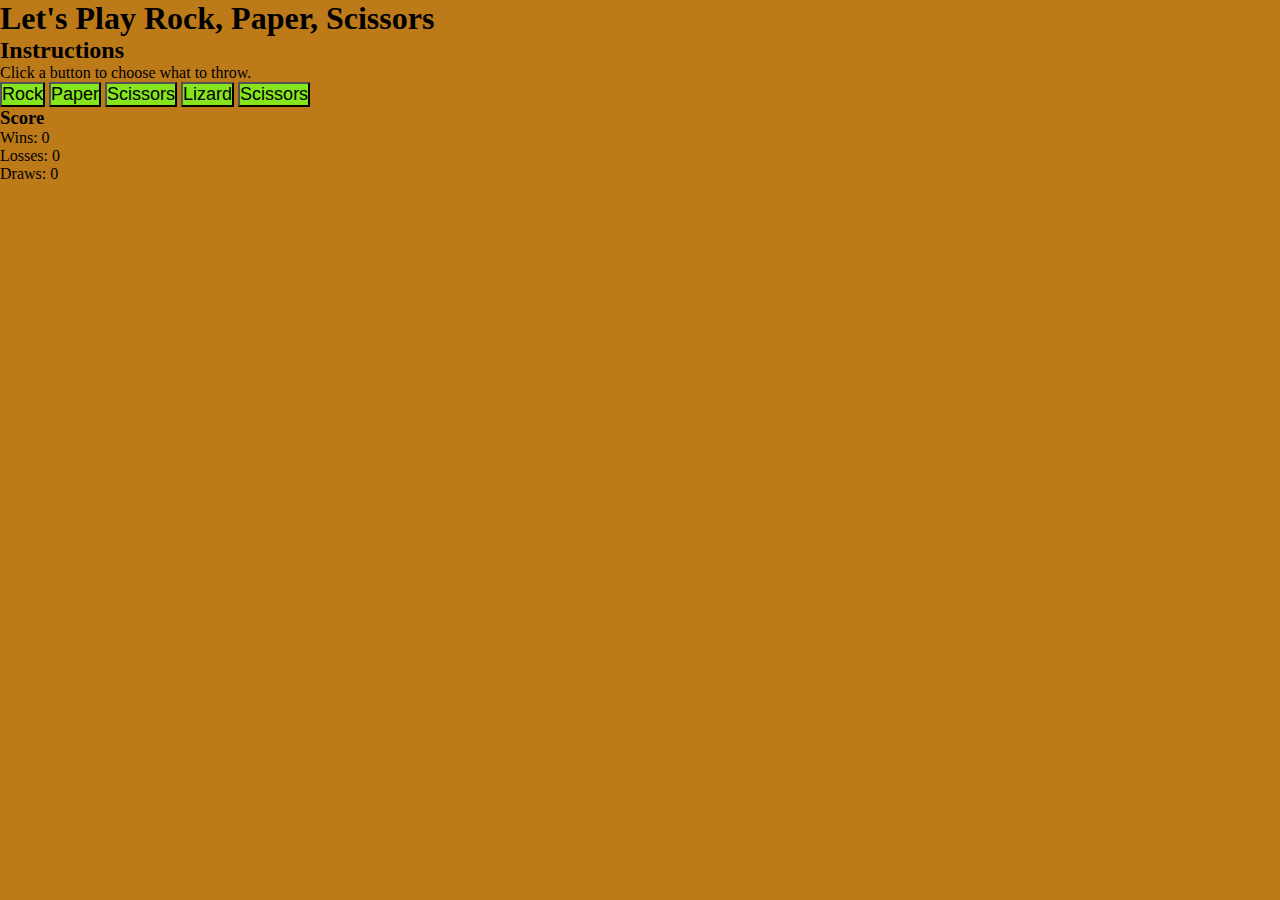
<file: index.html>
<!doctype html>
<html>
    <head>
        <meta charset="UTF-8">
        <title>Rock Paper Scissors with JavaScript</title>
        <link rel = "stylesheet" type="text/css" href="stylesheet.css">
        <script>
            // Global variables to keep score.
            var wins = 0, losses = 0, draws = 0;
           
            // Expects a maximum and minimum number.
            // Returns a random number between and including the max and
            // minimum numbers.
            function randomInt(min, max) {
                return Math.floor(Math.random() * (max - min + 1)) + min;
            }
           
            // Expects a string with the winning condition: win, lose, or draw.
            // Expects a number. The player's choice.
            // Expects a number. The computer's choice.
            function msgAlert(type, player, computer) {
                var name = ["", "Rock", "Paper", "Scissors", "Lizard", "Spock"];
           
                if (type === "draw") {
                    alert("Draw!\n" + "Player: " + name[player] + "\n" + "Computer: " +
                            name[computer]);
                }
               
                if (type === "win") {
                    alert("Player won!\n" + "Player: " + name[player] + "\n" + "Computer: " +
                            name[computer]);
                }
               
                if (type === "lose") {
                    alert("Player lost!\n" + "Player: " + name[player] + "\n" + "Computer: " +
                            name[computer]);
                }
            }
         
            // Expects a string of win, lose, or draw. Updates the score
            function updateScore(call) {
           
                // Make references to the scoreboard HTML elements named win, lose,
                // and draw so we can update the score numbers on the page.
               
                var winEl = document.getElementById("win"),
                    loseEl = document.getElementById("lose"),
                    drawEl = document.getElementById("draw");
           
                if (call === "draw") {
                    draws++;
                    drawEl.innerHTML = draws;
                }
               
                if (call === "win") {
                    wins++;
                    winEl.innerHTML = wins;
                }
               
                if (call === "lose") {
                    losses++;
                    loseEl.innerHTML = losses;
                }
            }
           
            // Expects a number of 1 for rock, 2 for paper, or 3 for scissors.
            function throwHand(player) {
                var computer = randomInt(1, 5);
 
                // The computer var holds a random number 1, 2, or 3.
                // Key:
                // 1 = rock
                // 2 = paper
                // 3 = scissors
               
                // Next, we find out if the player won, lost, or if the game
                // ended in a draw.
               
                // First, we'll see if it's a draw.
                if (player === computer) {
                    updateScore("draw");
                    msgAlert("draw", player, computer);
                }
               
                /* Rock Conditions */
               
                // If player's rock vs comp's paper.
                if (player === 1 && computer === 2) {
                    updateScore("lose");
                    msgAlert("lose", player, computer);
                }
               
                // If player's rock vs comp's scissors.
                if (player === 1 && computer === 3) {
                    updateScore("win");
                    msgAlert("win", player, computer);
                }

                if (player === 1 && computer === 5) {
                    updateScore("lose");
                    msgAlert("lose", player, computer);
                }
               
                // If player's rock vs comp's scissors.
                if (player === 1 && computer === 4) {
                    updateScore("win");
                    msgAlert("win", player, computer);
                }
               
                /* Paper Conditions */
               
                // If player's paper vs comp's rock.
                if (player === 2 && computer === 1) {
                    updateScore("win");
                    msgAlert("win", player, computer);
                }
               
                // If player's paper vs comp's scissors.
                if (player === 2 && computer === 3) {
                    updateScore("lose");
                    msgAlert("lose", player, computer);
                }

                if (player === 2 && computer === 5) {
                    updateScore("win");
                    msgAlert("win", player, computer);
                }
               
                // If player's paper vs comp's scissors.
                if (player === 2 && computer === 4) {
                    updateScore("lose");
                    msgAlert("lose", player, computer);
                }
               
                /* Scissors Conditions */
               
                // If player's scissors vs comp's paper.
                if (player === 3 && computer === 2) {
                    updateScore("win");
                    msgAlert("win", player, computer);
                }
               
                // If player's scissor vs comp's rock.
                if (player === 3 && computer === 1) {
                    updateScore("lose");
                    msgAlert("lose", player, computer);
                }

                // If player's scissor vs comps lizard.
                if (player === 3 && computer === 4) {
                    updateScore("win");
                    msgAlert("win", player, computer);
                }
               
                // If player's scissor vs comp's spock.
                if (player === 3 && computer === 5) {
                    updateScore("lose");
                    msgAlert("lose", player, computer);
                }

                /* Lizard Conditions */
                // If player's lizard vs comp's spock.
                if (player === 4 && computer === 5) {
                	updateScore("win");
                	msgAlert("win", player, computer);
                }

                // If player's lizard vs comp's rock.
                if (player === 4 && computer === 1) {
                	updateScore("lose");
                	msgAlert("lose", player, computer);
                }

                if (player === 4 && computer === 2) {
                	updateScore("win");
                	msgAlert("win", player, computer);
                }

                // If player's lizard vs comp's rock.
                if (player === 4 && computer === 3) {
                	updateScore("lose");
                	msgAlert("lose", player, computer);
                }

                /*spock conditions*/
                //If player's spock vs comp's rock.
                if (player === 5 && computer === 1) {
                	updateScore("win");
                	msgAlert("win", player, computer);
                }

                //If player's spock vs comp's paper.
                if (player === 5 && computer === 3) {
                	updateScore("win");
                	msgAlert("win", player, computer);
                }

                //If player's spock vs comp's rock.
                if (player === 5 && computer === 4) {
                	updateScore("lose");
                	msgAlert("lose", player, computer);
                }

                //If player's spock vs comp's paper.
                if (player === 5 && computer === 2) {
                	updateScore("lose");
                	msgAlert("lose", player, computer);
                }
            }
        </script>
    </head>
    <body>
        <h1>Let's Play Rock, Paper, Scissors</h1>
        <h2>Instructions</h2>
        <p>
            Click a button to choose what to throw.
        </p>
        <p id="controls">
            <input id = "button" type="button" value="Rock" onclick="throwHand(1);">
            <input id = "button" type="button" value="Paper" onclick="throwHand(2);">
            <input id = "button" type="button" value="Scissors" onclick="throwHand(3);">
            <input id = "button" type="button" value="Lizard" onclick="throwHand(4);">
            <input id = "button" type="button" value="Scissors" onclick="throwHand(5);">
        </p>
        <h3>Score</h3>
        <ul id="scoreBoard">
            <li>
                Wins: <span id="win">0</span>
            </li>
            <li>
                Losses: <span id="lose">0</span>
            </li>
            <li>
                Draws: <span id="draw">0</span>
            </li>
        </ul>
    </body>
</html>
</file>
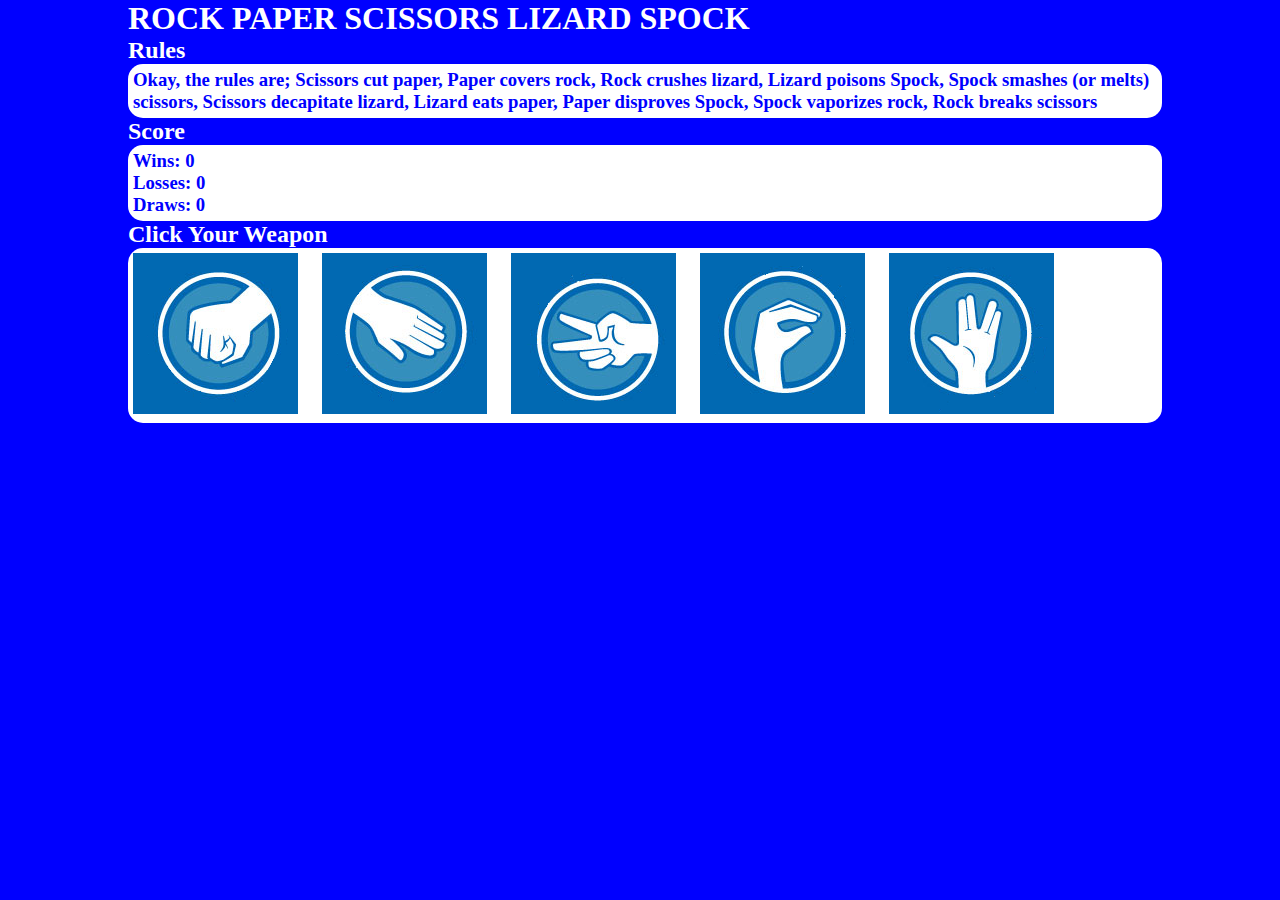
<file: rpsls.htm>
<html>
<head>
    <title></title>
    <link rel = "stylesheet" type="text/css" href="stylesheet2.css">
    <script>
     var wins = 0, losses = 0, draws = 0;
    function score(call) 
    {
               
        var winEl = document.getElementById("win"),
            loseEl = document.getElementById("lose"),
            drawEl = document.getElementById("draw");
   
        if (call === "draw") {
            draws++;
            drawEl.innerHTML = draws;
        }
       
        if (call === "win") {
            wins++;
            winEl.innerHTML = wins;
        }
       
        if (call === "lose") {
            losses++;
            loseEl.innerHTML = losses;
        }
    }

    function play(choice, player)
    {
        var choice = choice;
        var weapons = ['ROCK', 'PAPER', 'SCISSORS', 'LIZARD', 'SPOCK'];    
        var computer = weapons[Math.floor(Math.random()*weapons.length)]; 
        computer = computer.toString();

        if (choice === computer)
        {
            alert(player+" chooses "+choice+" and computer chooses "+computer+"\n DRAW!!!");
            alert("I refuse to believe we are evenly matched");
            score('draw');
        }

        else
        {
            if (choice === 'ROCK') 
        { 
            if (computer == 'PAPER' || computer == 'SPOCK') 
            { 
                alert(player+" chooses "+choice+" and computer chooses "+computer+"\n One point for The Computer");
                alert("BAZINGA PUNK!!!!!")
                score('lose');
            } 
              
            else
            { 
                alert(player+" chooses "+choice+" and computer chooses "+computer+"\n One point for the Player");
                alert("You are the superior being :(")
                score('win');
            } 
        } 
          
        if (choice === 'PAPER') 
        { 
            if (computer == 'SCISSIORS' || computer == 'LIZARD') 
            { 
                alert(player+" chooses "+choice+" and computer chooses "+computer+"\n One point for The Computer");
                alert("BAZINGA PUNK!!!!!")
                score('lose');
            } 
              
            else
            { 
                alert(player+" chooses "+choice+" and computer chooses "+computer+"\n One point for the Player");
                alert("You are the superior being :(")
                score('win');
            } 
        } 
          
        if (choice === 'SCISSORS') 
        { 
            if (computer == 'ROCK' || computer == 'SPOCK') 
            { 
                 alert(player+" chooses "+choice+" and computer chooses "+computer+"\n One point for The Computer");
                alert("BAZINGA PUNK!!!!!")
                score('lose');
            } 
              
            else
            { 
                alert(player+" chooses "+choice+" and computer chooses "+computer+"\n One point for the Player");
                alert("You are the superior being :(")
                score('win');
            } 
        } 
          
        if (choice === 'LIZARD') 
        { 
            if (computer == 'ROCK' || computer == 'SCISSORS') 
            { 
                 alert(player+" chooses "+choice+" and computer chooses "+computer+"\n One point for The Computer");
                alert("BAZINGA PUNK!!!!!")
                score('lose');
            } 
              
            else
            { 
                alert(player+" chooses "+choice+" and computer chooses "+computer+"\n One point for the Player");
                alert("You are the superior being :(")
                score('win');
            } 
        } 
          
        if (choice === 'SPOCK') 
        { 
            if (computer == 'PAPER' || computer == 'LIZARD') 
            { 
                 alert(player+" chooses "+choice+" and computer chooses "+computer+"\n One point for The Computer");
                alert("BAZINGA PUNK!!!!!")
                score('lose');
            } 
              
            else
            { 
                alert(player+" chooses "+choice+" and computer chooses "+computer+"\n One point for the Player");
                alert("You are the superior being :(")
                score('win');
            } 
        }

        }
          
        
    }
    </script>
</head>

<body>


    <div class="BODY">
        <h1>ROCK PAPER SCISSORS LIZARD SPOCK</h1>
        <h2>Rules</h2>
        <div id = 'section'>
            <h3>Okay, the rules are; Scissors cut paper, Paper covers rock, Rock crushes lizard, Lizard poisons Spock, Spock smashes (or melts) scissors, Scissors decapitate lizard, Lizard eats paper, Paper disproves Spock, Spock vaporizes rock, Rock breaks scissors</h3>
        </div>
        <h2>Score</h2>
        <div id = 'section'>
            <ul id="scoreBoard">
                <li>
                    <h3>Wins: <span id="win">0</span></h3>
                </li>
                <li>
                    <h3>Losses: <span id="lose">0</span></h3>
                </li>
                <li>
                    <h3>Draws: <span id="draw">0</span></h3>
                </li>
            </ul>
        </div>
        <h2>Click Your Weapon</h2>
        <div id = 'section'>
            <ul id="navlist">
            <li><input type="image" src="rock.png" onclick="play('ROCK',player)"</li>
            <li><input type="image" src="paper.png" onclick="play('PAPER',player)"</li>
            <li><input type="image" src="scissors.png" onclick="play('SCISSORS',player)"</li>
            <li><input type="image" src="lizard.png" onclick="play('LIZARD',player)"</li>
            <li><input type="image" src="spock.png" onclick="play('SPOCK',player)"</li>
            </ul>

    </div>

</body>
<script>
    var player = prompt("What is your name?");
    alert("Alright " +player+ " prepair yourself for total annihilation.\n");
    </script>
</html>
</file>
<file: stylesheet.css>
* { margin: 0; padding: 0; }



body {
	background-color: #BD7A19;
}

.HEAD {
	position: top;
	background-color:green;
	margin: none;
	padding: none;

}

#button {
	font-size: 18px;
	background-color:#86E61D;
	margin: none;
	padding: none;

}
</file>
<file: stylesheet2.css>
* { margin: 0; padding: 0; }



body {
	background-color: blue;
	color: white;
	margin: auto;
	width:80%;

}


#navlist li
{
	display: inline;
	list-style-type: none;
	font-style: bold;
	padding-right: 20px;


}
#banner {
	
	font-size: 16px;
	background-color: white;
	color: blue;
	padding:5px;
	border-radius: 15px;
	width: 100%;
	
}
}
.BODY {
	margin: auto;
	width: 50%;
	
}

#section {
	background-color: white;
	color: blue;
	padding:5px;
	border-radius: 15px;
	width: 100%;
}
</file>
